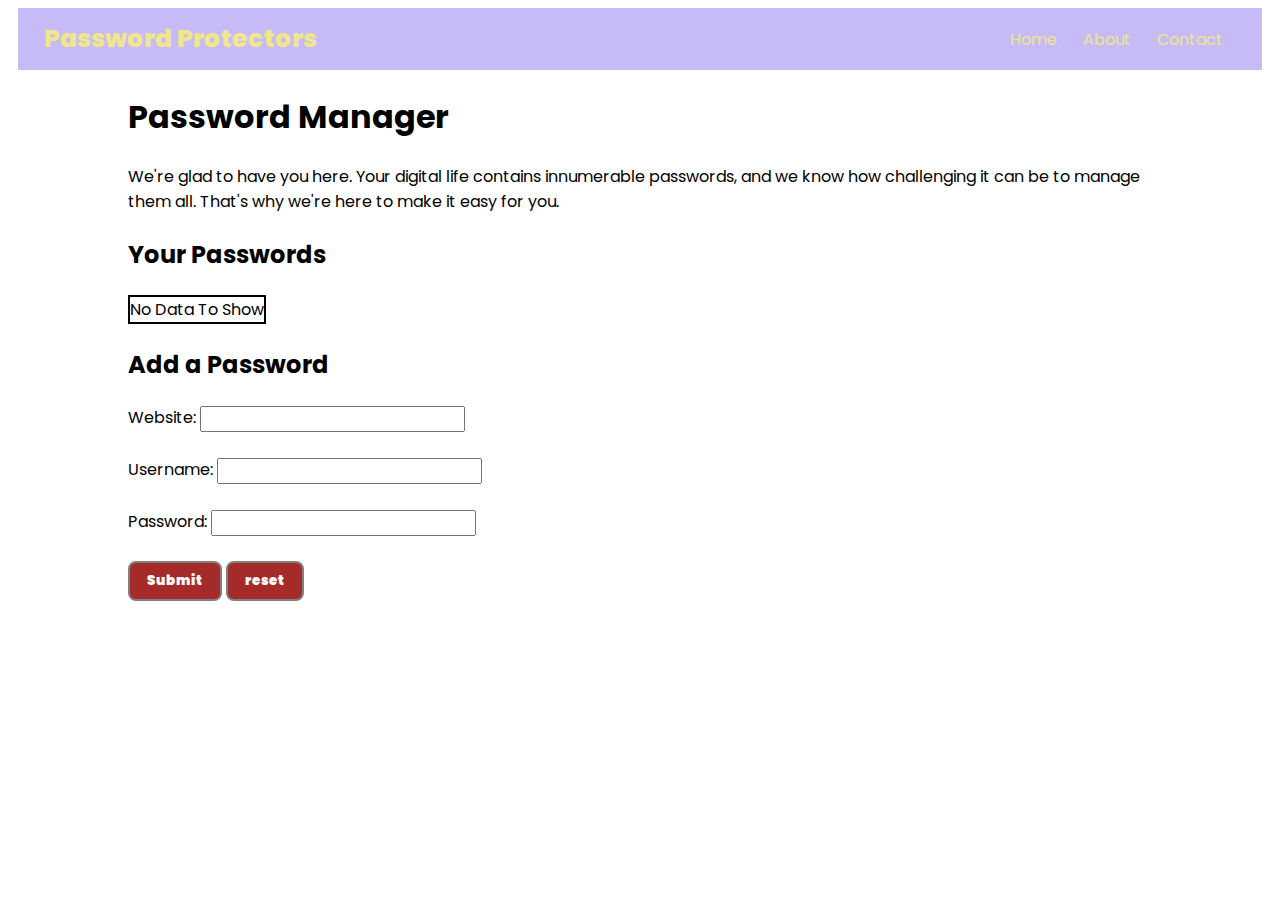
<file: index.html>
<!DOCTYPE html>
<html lang="en">

<head>
    <meta charset="UTF-8">
    <meta name="viewport" content="width=device-width, initial-scale=1.0">
    <title>Password Protectors - Your Personal Password Manager</title>
    <link rel="stylesheet" href="style.css">
</head>

<body>
    <nav>
        <div class="logo">Password Protectors</div>
        <ul>
            <li>Home</li>
            <li>About</li>
            <li>Contact</li>
        </ul>
    </nav>
    <div class="container">
        <h1>Password Manager</h1>
        <p>We're glad to have you here. Your digital life contains innumerable passwords, and we know how
            challenging it can be to manage them all. That's why we're here to make it easy for you.</p>
        <h2>Your Passwords </h2> 
        <table>
            <tr>
                <th>Website</th>
                <th>Username</th>
                <th>Password</th>
                <th>Delete</th>
                <th>Reset</th>
            </tr> 
 
        </table>

        <h2>Add a Password</h2>
        <form action="/submit" method="post">

            <!-- Text input for website -->
            <label for="website">Website:</label>
            <input type="text" id="website" name="website" required>
            <br><br>

            <!-- Text input for username -->
            <label for="username">Username:</label>
            <input type="text" id="username" name="username" required>
            <br><br>

            <!-- Password input -->
            <label for="password">Password:</label>
            <input type="password" id="password" name="password" required>
            <br>
            <!-- Submit button -->
            <button class="btn" type="submit">Submit</button>
            <!--Reset Button-->
            <button class="btn" type="reset">reset</button>
        </form>
    </div>
    <script src="script.js"></script>
</body>

</html>
</file>
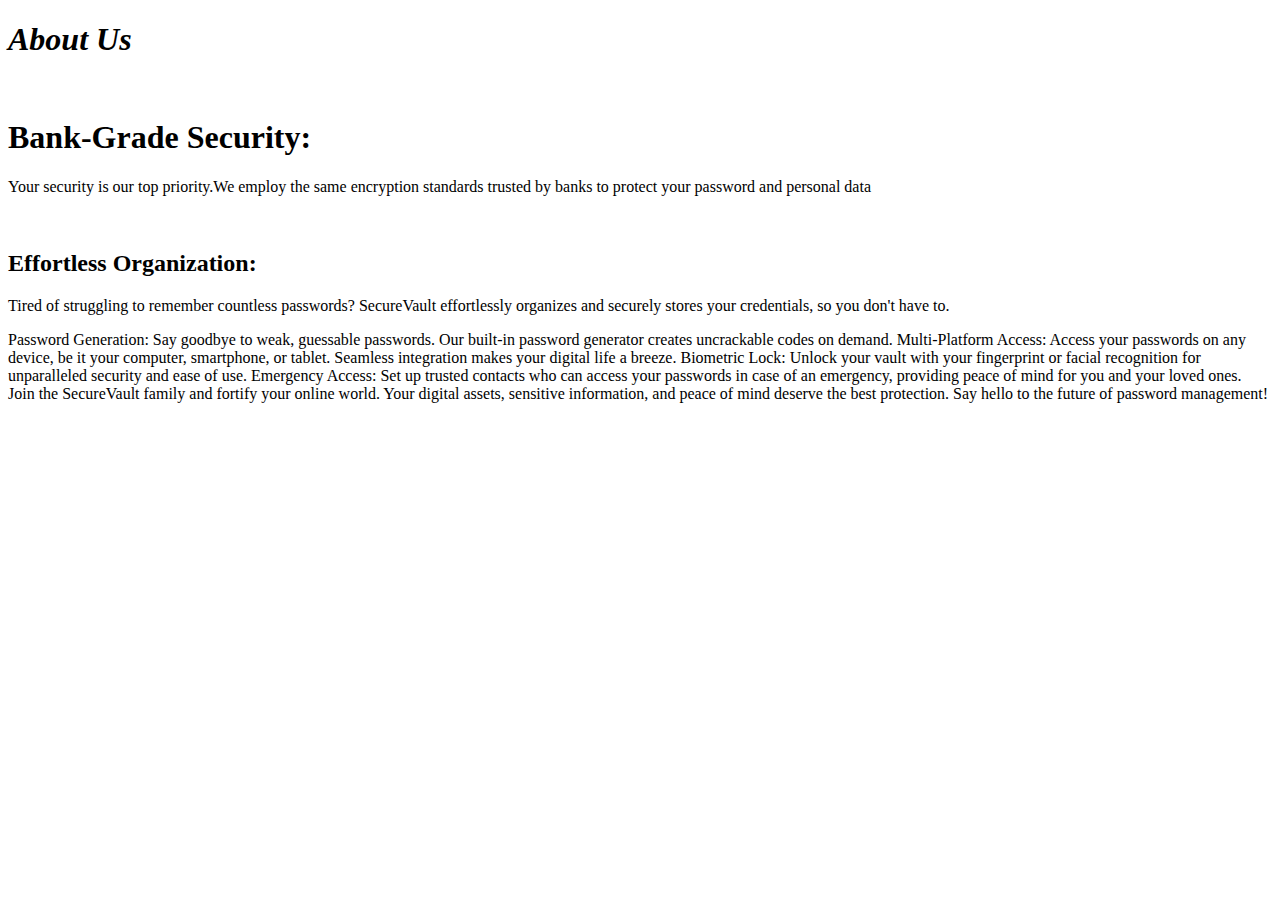
<file: about.html>
<!DOCTYPE html>
<html>
    <head>
        <title>About</title>
    </head>
<body>
   <h1><i><b> About Us</b></i></h1><br>
  <h1>Bank-Grade Security:</h1>
  <p>Your security is our top priority.We employ the same encryption standards trusted by banks to protect your password and personal data</p>
   <br>
  <h2><b>Effortless Organization:</b></h2> Tired of struggling to remember countless passwords? SecureVault effortlessly organizes and securely stores your credentials, so you don't have to.</p> 
  Password Generation: Say goodbye to weak, guessable passwords. Our built-in password generator creates uncrackable codes on demand.


  Multi-Platform Access: Access your passwords on any device, be it your computer, smartphone, or tablet. Seamless integration makes your digital life a breeze.

  Biometric Lock: Unlock your vault with your fingerprint or facial recognition for unparalleled security and ease of use.

  Emergency Access: Set up trusted contacts who can access your passwords in case of an emergency, providing peace of mind for you and your loved ones.

  Join the SecureVault family and fortify your online world. Your digital assets, sensitive information, and peace of mind deserve the best protection. Say hello to the future of password management!
</body>
</html>
</file>
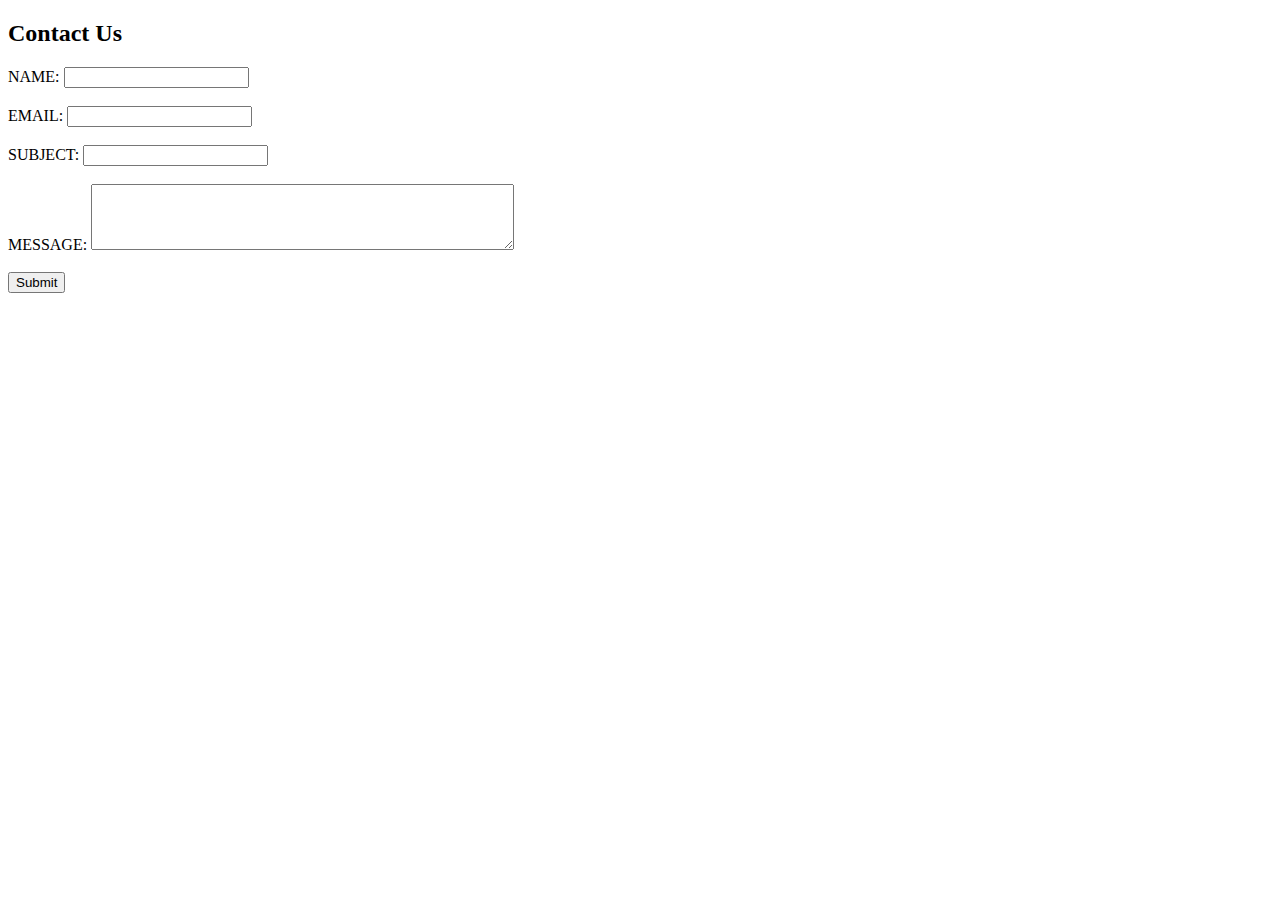
<file: contact.html>
<!DOCTYPE html>
<html>
    <head>
        <title>Contact Us</title>
    </head>
<body>
    <h2>Contact Us</h2>
    <form action="process_contact.php"method="post">
        <label for="name">NAME:</label>
        <input type="text" id="name" name="name" required>
        <br><br>

        <label for="email">EMAIL:</label>
        <input type="email" id="email" name="email" required>
        <br><br>

        <label for="subject"></label>SUBJECT:</label>
        <input type="text" id="subject" name="subject" required>
        <br><br>

        <label for="message">MESSAGE:</label>
        <textarea id="message" name="message" rows="4" cols="50"required></textarea>
        <br><br>

        <input type="submit" value="Submit">
    </form>
</body
</html>
</file>
<file: style.css>
@import url('https://fonts.googleapis.com/css2?family=Noto+Sans:ital,wght@0,700;1,300&family=Poppins:wght@300;400;600&display=swap');
 
.nav-bar {

    height: 60px;
    width: 100%;
    background-color: rgb(20, 20, 37);
    justify-content: center;
    color: aqua;
    position: sticky;
    box-shadow: #0e0c0c;
    
}
    * {
        margin: 10;
        padding: 10;
        font-family: 'Noto Sans', sans-serif;
        font-family: 'Poppins', sans-serif;
    }
    
    nav {
        margin: 0 10px;
        background-color: rgb(198, 187, 247);
        color: khaki;
        padding: 12px 3px;
        display: flex;
        justify-content: space-between;
    }
    
    .logo{
        margin: 0 23px;
        font-weight: 800;
        font-size: 25px;
        cursor: pointer;
    }
    
    ul {
        display: flex;
        margin: 0 23px;
        align-items: center;
    }
    
    ul > li {
        list-style: none;
        margin: 0 13px;
        cursor: pointer;
    }
    
    ul > li:hover{
        color: white;
    
    }
    
    table, td, tr{
        border: 2px solid black;
        border-collapse: collapse;
        padding: 5px 13px;
    }
    
    .container {
        max-width: 80vw;
        margin: 23px auto;
    }
    
    h1, h2, h3 {
        margin: 23px 0;
    }
    
    .btn{
        padding: 8px 17px;
        background: brown;
        color: white;
        font-weight: 900;
        border: 2px solid gray;
        border-radius: 8px;
        margin: 25px 0;
        cursor: pointer;
    }
    
    .btnsm{ 
        padding: 8px 17px;
        background: black;
        color: white;
        font-weight: 900;
        border: 2px solid rgb(197, 80, 80);
        border-radius: 8px; 
        cursor: pointer;
    }
    
    img{
        cursor: pointer;
        position: relative;
        bottom: 7px;
        width: 15px;
        height: 13px;
    }
    
    #alert{
        display: none;
    }
</file>
